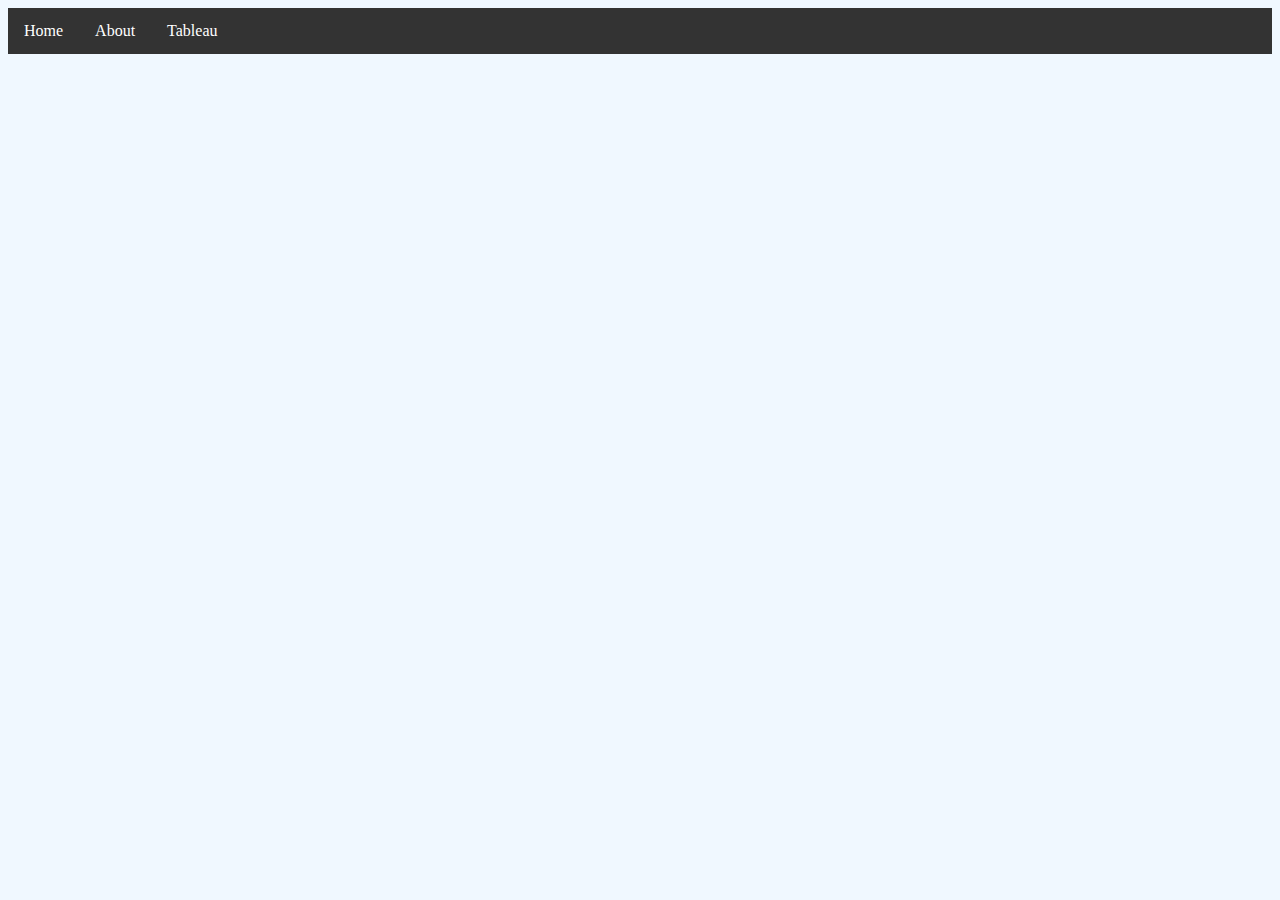
<file: html/tableau.html>
<!DOCTYPE html>
<html lang="en">
<head>
    <meta charset="UTF-8">
    <meta http-equiv="X-UA-Compatible" content="IE=edge">
    <meta name="viewport" content="width=device-width, initial-scale=1.0">
    <title>Tableau</title>
    <link rel="stylesheet" href="../styles/mystyles.css">
    <link rel="stylesheet" href="../styles/bootstyles.css">
</head>
<body>
    <ul class="unorderedlist">
        <li><a class="active" href="../index.html">Home</a></li>
        <li><a href="about.html">About</a></li>
        <li><a href="tableau.html">Tableau</a></li>
      </ul>
</body>
</html>
</file>
<file: styles/mystyles.css>
body {
    background-color: aliceblue;
    }
</file>
<file: styles/bootstyles.css>
.unorderedlist {
    list-style-type: none;
    margin: 0;
    padding: 0;
    overflow: hidden;
    background-color: #333;
  }
  
  li {
    float: left;
  }
  
  li a {
    display: block;
    color: white;
    text-align: center;
    padding: 14px 16px;
    text-decoration: none;
  }
  
  li a:hover {
    background-color: #111;
  }
</file>
